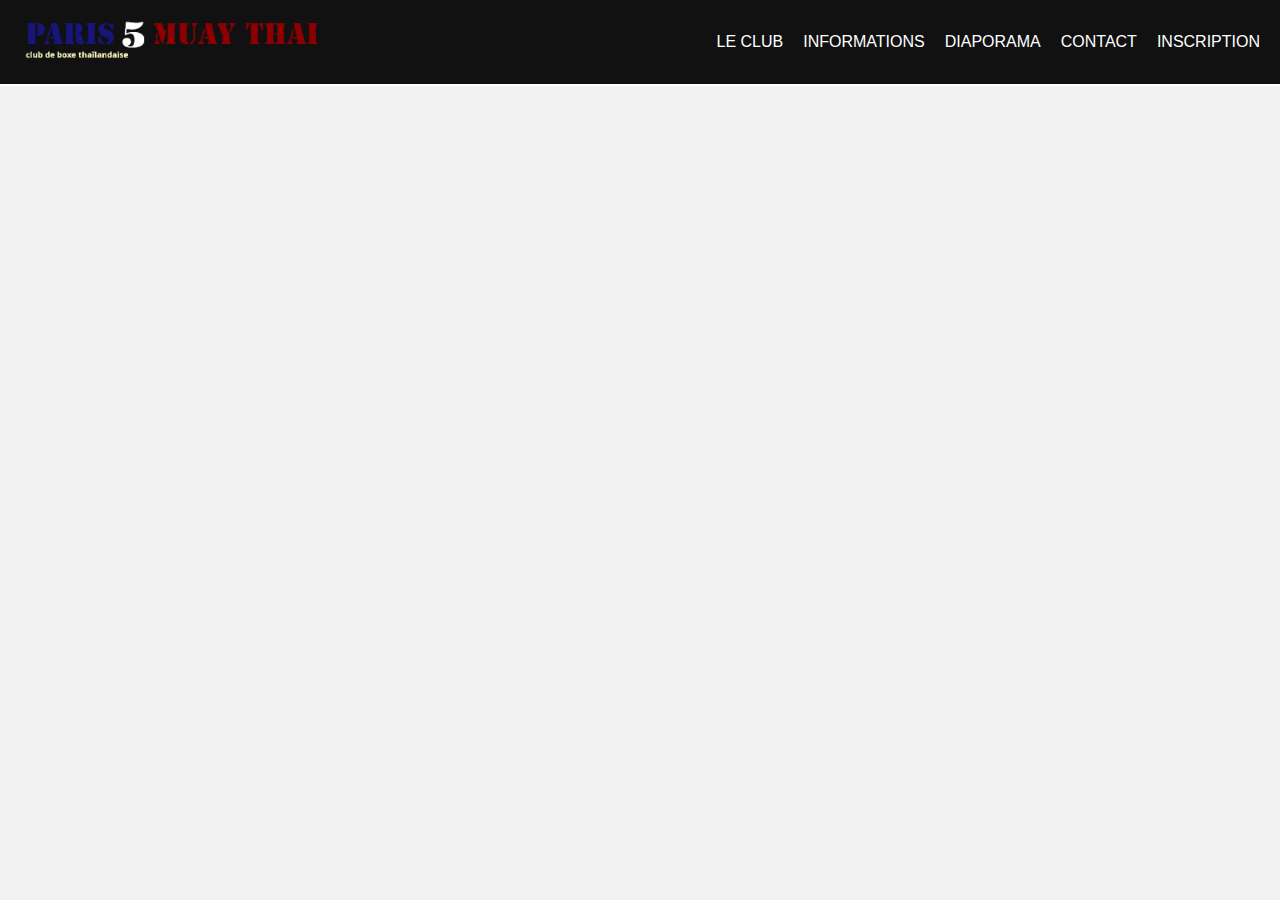
<file: index.html>
<!DOCTYPE html>
<html lang="en">
  <head>
    <meta charset="UTF-8" />
    <meta name="viewport" content="width=device-width, initial-scale=1.0" />

    <link href="https://unpkg.com/boxicons@2.1.4/css/boxicons.min.css" rel="stylesheet" />

    <title>Paris 5 Muay Thai</title>

    <link rel="stylesheet" href="public/CSS/nav.css" />
    <link rel="stylesheet" href="public/CSS/style.css" />
  </head>
  <body>
    <div></div>
  </body>
  <div id="navbar"></div>

  <script>
    fetch("components/navbar.html")
      .then((response) => response.text())
      .then((data) => {
        document.getElementById("navbar").innerHTML = data;
      });
  </script>
</html>
</file>
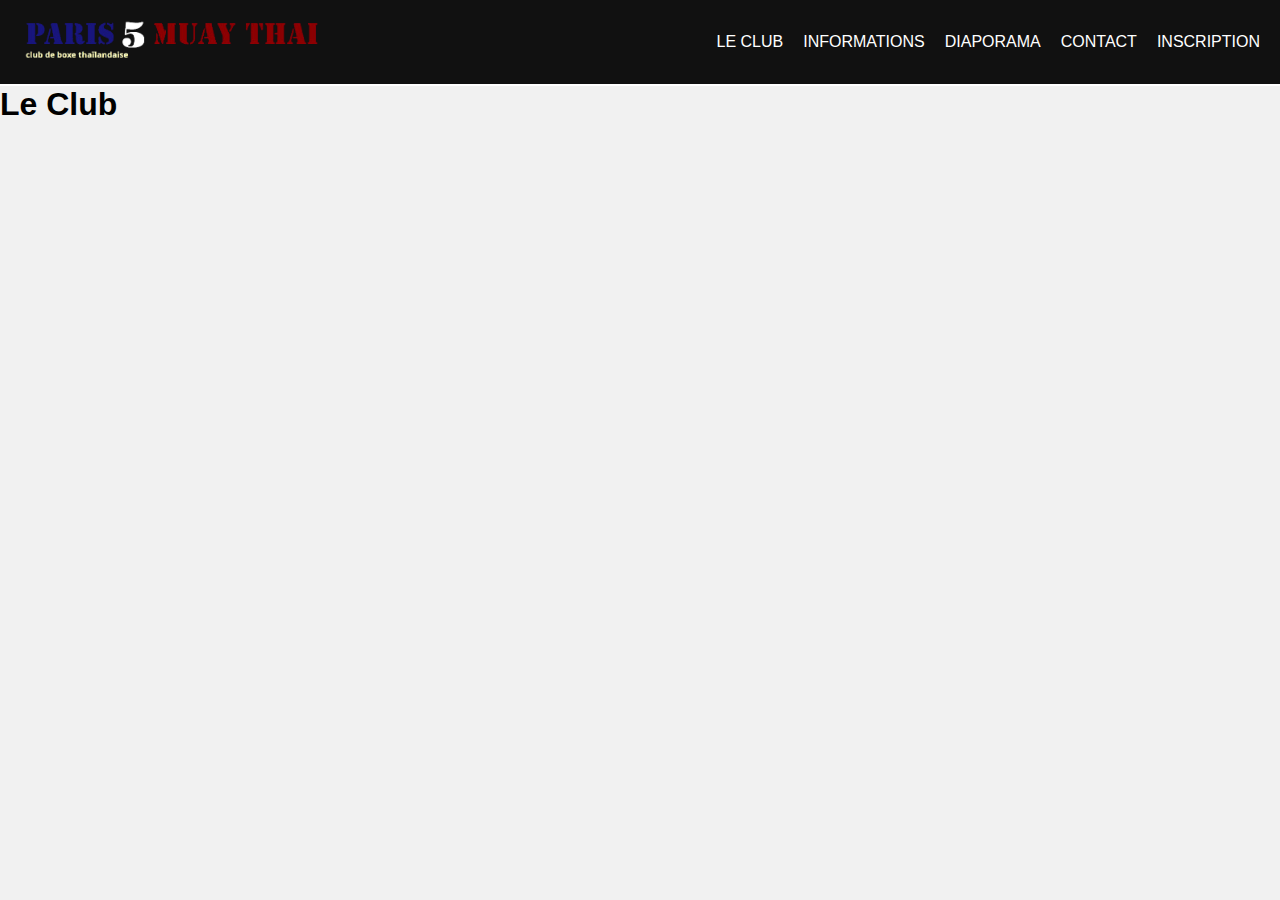
<file: pages/club.html>
<!DOCTYPE html>
<html lang="en">
  <head>
    <meta charset="UTF-8" />
    <meta name="viewport" content="width=device-width, initial-scale=1.0" />

    <link href="https://unpkg.com/boxicons@2.1.4/css/boxicons.min.css" rel="stylesheet" />

    <title>Paris 5 Muay Thai</title>

    <link rel="stylesheet" href="../public/CSS/nav.css" />
    <link rel="stylesheet" href="../public/CSS/style.css" />
  </head>
  <body>
    <div class="nav"></div>

    <h1>Le Club</h1>
  </body>
  <script src="../public/JS/nav.js"></script>
</html>
</file>
<file: public/CSS/nav.css>
nav {
  background-color: #111;
  padding: 20px;
  display: flex;
  justify-content: space-between;
  align-items: center;
  position: relative;
  z-index: 199999;
  width: 100%;
  border-bottom: 2px solid #FFF;
}

nav .right {
  display: flex;
  gap: 20px;
}

nav a {
  text-decoration: none;
  color: #fff;
  text-transform: uppercase;
  font-size: 16px;
  transition: color 0.2s ease-in-out;
}

nav a:hover {
  color: #e6e59f;
}

nav img {
  width: 300px;
}

.hamburger-icone {
  display: none;
  font-size: 35px;
  color: #fff;
  cursor: pointer;
}

@media screen and (max-width: 958px) {
  .right {
    display: none;
    left: -50%;
    width: 50%;
    height: 100vh;
    top: 0;
    position: absolute;
    background-color: #111;
    flex-direction: column;
    padding: 30px;
    z-index: 10;
    gap: 30px;
    border-right: 2px solid #fff;
    transition: left 0.3s ease-in-out;
  }

  .right.active-menu {
    left: 0;
  }

  .right a {
    font-size: 30px;
  }

  .hamburger-icone {
    display: block;
  }
}

@media screen and (max-width: 584px) {
  nav img {
    width: 200px;
  }
}
@media screen and (max-width: 553px) {
  .right a {
    font-size: 20px;
  }
}

@media screen and (max-width: 396px) {
  .right a {
    font-size: 16px;
  }
}
</file>
<file: public/CSS/style.css>
*,
::before,
::after {
  margin: 0;
  padding: 0;
  box-sizing: border-box;
  /* border: 1px solid orange; */
}

body {
  background-color: #f1f1f1;
  font-family: Arial, Helvetica, sans-serif;
  width: 100%;
  height: 100%;

}
</file>
